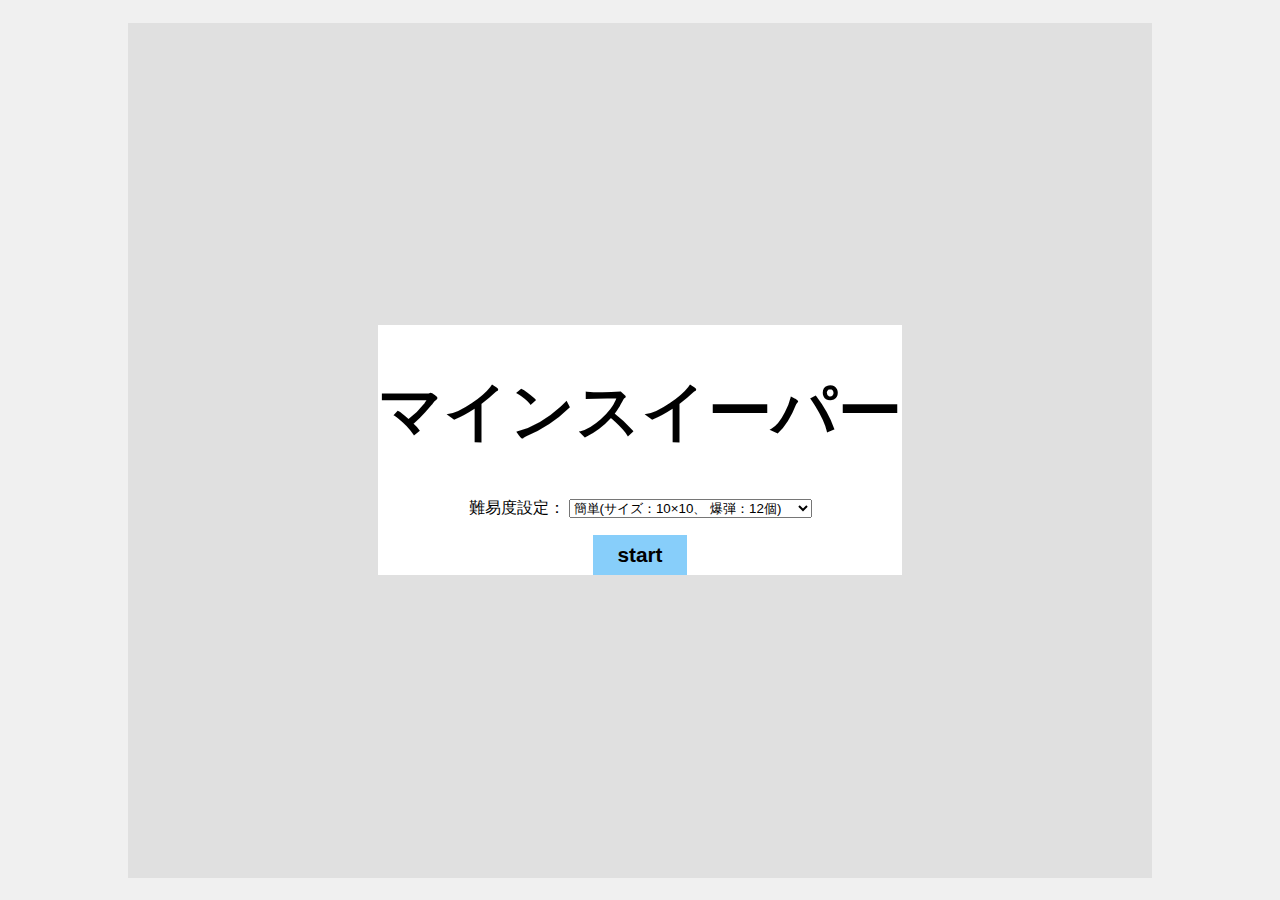
<file: index.html>
<!DOCTYPE html>
<html lang="ja">
  <head>
    <meta charset="utf-8">
    <title>マインスイーパー</title>
    <link rel="stylesheet" href="css/master.css">
  </head>
  <body>
    <div class="outline" id="outline">
      <div class="visible top" id="top">
        <h1 class="title">マインスイーパー</h1>
        <p>難易度設定：
          <select id="level">
            <option value=0>簡単(サイズ：10×10、 爆弾：12個)</option>
            <option value=1>普通(サイズ：15×15、 爆弾：35個)</option>
            <option value=2>難しい(サイズ：20×20、 爆弾：80個)</option>
            <option value=3>カスタム</option>
          </select>
        </p>
        <button type="button" class="start"
          onclick="var a=document.getElementById('level').value;
            var b = [12, 35, 80];
            if(a<3){move('top', 'game');init(10+a*5, 10+a*5, b[a]);}
            else{move('top', 'customize');}">start</button>
      </div>
      <div class="hidden customize" id="customize">
        <button type="button" name="back" onclick="move('customize', 'top')" ><img src='img/back.png' width="20px"></button>
        <p>カスタム</p>
        <p>縦：<input type="range" class="range" id="vertical" max=30 min=5 value=15><input type="number" class="cui" id="v_tbox" max=30 min=5 value=15><br>
          横：<input type="range" class="range" id="horizontal" max=30 min=5 value=15><input type="number" class="cui" id="h_tbox" max=30 min=5 value=15><br>
          爆弾：<input type="range" class="range" id="bomb" max=216 min=1 value=35><input type="number" class="cui" id="b_tbox" min=1 max=216 value=35></p>
        <button type="button" class="start"
          onclick="move('customize', 'game');
          var v = document.getElementById('vertical').value;
          var h = document.getElementById('horizontal').value;
          var b = document.getElementById('bomb').value;
          init(h, v, b);">start</button>
      </div>
      <div class="hidden game" id="game">
        <div class="option" id="option">
          <button type="button" name="back" onclick="move('game', 'top')" class="nodec"><img src='img/back.png' width="20px"></button>
          <p class="nodec" id="timer">time: 00:00</p>
        </div>
        <div class="game_main" id="minesweeper" oncontextmenu="return false;">
        </div>
      </div>
      <div class="hidden result" id="result">
        <p id="result_txt">game clear</p>
        <p id="result_time">time:00:00</p>
        <!--<p>ranking:<br>1: hoge 03:00<br>2: fuga 03:00...</p>-->
        <button type="button" name="back" onclick="move('result', 'top')" ><img src='img/back.png' width="20px"></button>
      </div>
    </div>
  </body>
  <script type="text/javascript" src="js/script.js"></script>
</html>
</file>
<file: css/master.css>
@charset "UTF-8";

html, body {
  margin: 0;
  padding: 0;
  background: #f0f0f0;
  display: flex;
  justify-content: center;
  align-items: center;
  width: 100%;
  height: 100%;
}
img{
	margin: 0;
	padding: 0;
	vertical-align: bottom;
}

.hidden {
  display: none;
}

.visible {
  background: #fff;
  max-width: 100%;
  max-height: 100%;
}

.outline {
  margin: 0;
  padding: 0;
  background: #e0e0e0;
  display: flex;
  justify-content: center;
  align-items: center;
  text-align: center;
  width: 80%;
  height: 95%;
}

/*top*/
.title {
  font-family: 'Yu Gothic';
  font-size: 4rem;
}

.start {
  border: none;
  background: #87CEFA;
  padding: 0.5rem 1.5rem;
  font-size: 1.3rem;
  font-weight: bold;
}
.start:hover {
  background: #65ACD8;
}

/*game*/
.game {
  width: 100%;
  height: 100%;
}
.game .option{
  margin: 0;
  padding: 0.5rem 0;
  display: flex;
  justify-content: space-around;
}

.game .nodec{
  margin: 0;
  padding: 0;
}

.row {
  display: flex;
  flex-wrap: nowrap;
  justify-content: center;
}

.row div{
  font-size: 1px;
}
</file>
